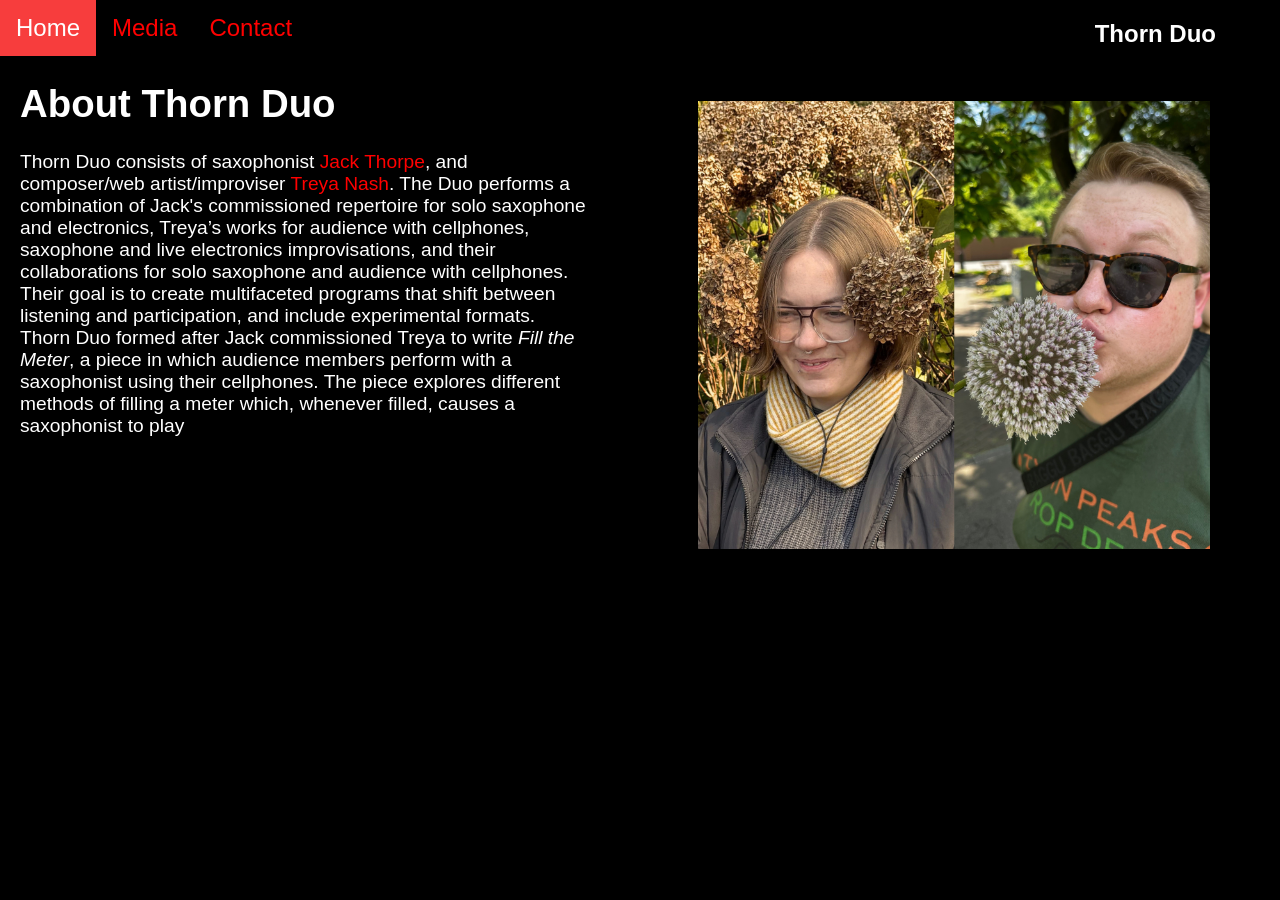
<file: index.html>
<!DOCTYPE html>
<html lang="en" >
<head>
  <meta charset="UTF-8">
  <title>Home</title>
  <link rel="stylesheet" href="style.css">
  <meta name="viewport" content="width=device-width, initial-scale=1, user-scalable=no">
  <link rel="icon" href="media/favicon.ico">



  <body>
  <h2 id="websiteName">Thorn Duo</h2>
<div id="outsideDiv">
  <div class="topnav" id="myTopnav">
    <a href="index.html" class="active">Home</a>
    <a href="media.html">Media</a>
    <a href="contact.html">Contact</a>
  </div>


  
  <div id="mySidenav" class="sidenav">
    <a href="javascript:void(0)" class="closebtn" onclick="closeNav()">&times;</a>
    <a href="index.html" class="active" >Home</a>
    <a href="media.html">Media</a>
    <a href="contact.html">Contact</a>
  </div>
  <div id="main">
      <span style="font-size:30px;cursor:pointer" onclick="openNav()" id="mySpan">&#9776; </span>
  </div>

<div id="leftDiv1">
  <h1>About Thorn Duo</h1>
  Thorn Duo consists of saxophonist <a href="https://www.jack-thorpe.com/">Jack Thorpe</a>, and composer/web artist/improviser <a href="https://treyanash.com/">Treya Nash</a>. The Duo performs a combination of Jack's commissioned repertoire for solo saxophone and electronics, Treya’s works for audience with cellphones, saxophone and live electronics improvisations, and their collaborations for solo saxophone and audience with cellphones. Their goal is to create multifaceted programs that shift between listening and participation, and include experimental formats. 

<br>Thorn Duo formed after Jack commissioned Treya to write <i>Fill the Meter</i>, a piece in which audience members perform with a saxophonist using their cellphones. The piece explores different methods of filling a meter which, whenever filled, causes a saxophonist to play
</div>
<div id="leftDiv2">
<img id="bioImg" src="media/2.png">
</div>



</div>
   
<style>
   


</style>

<script>

let leftDiv1 = document.getElementById("leftDiv1")
  

 if( /Android|webOS|iPhone|iPad|iPod|BlackBerry|IEMobile|Opera Mini/i.test(navigator.userAgent) ) {

  leftDiv1.style.width = "100dvw";
 leftDiv1.style.padding = "10px"
 }

</script>

  <script  src="script.js"></script>

  </body>
  </head>
  </html>
</file>
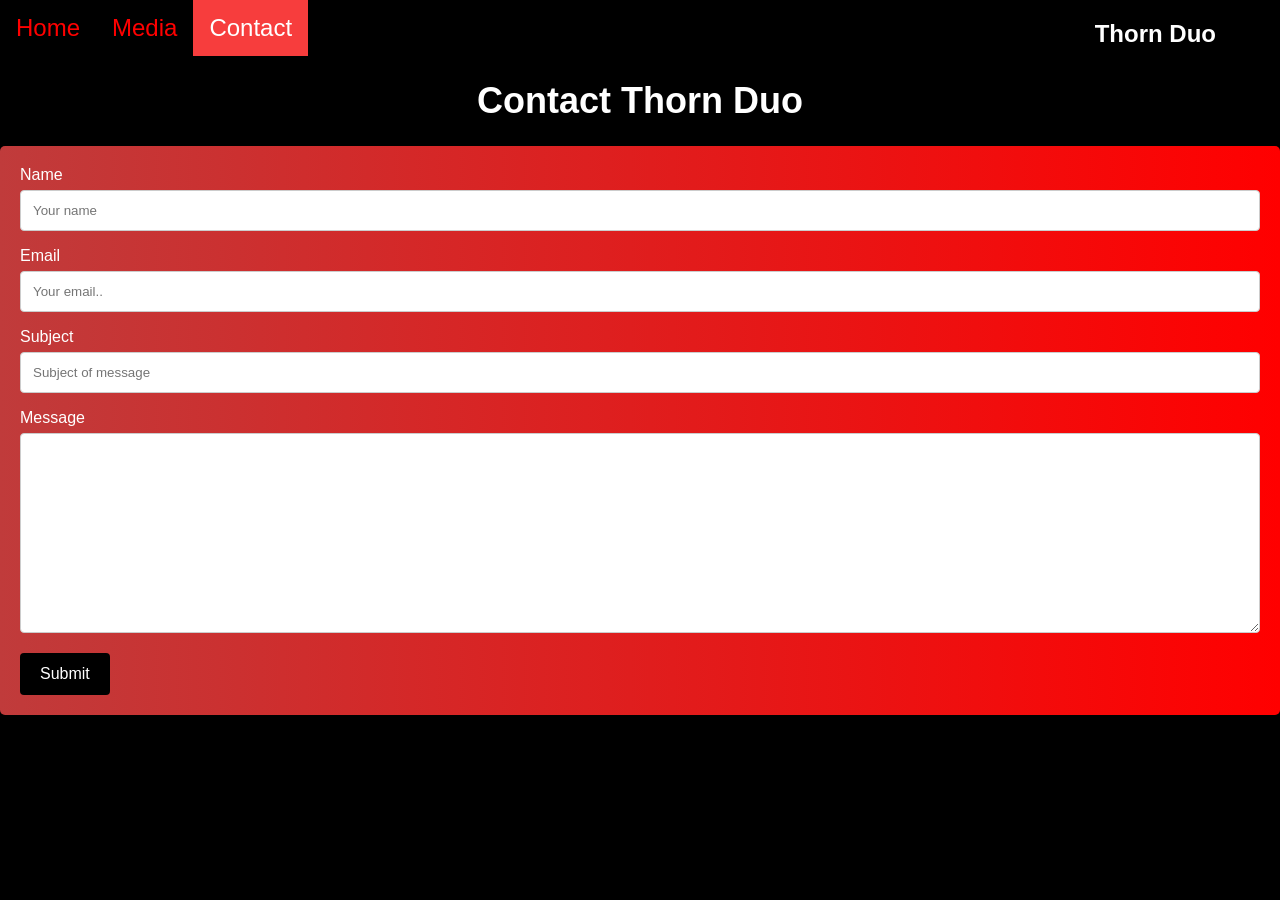
<file: contact.html>
<!DOCTYPE html>
<html lang="en" >
<head>
  <meta charset="UTF-8">
  <title>Contact</title>
  <link rel="stylesheet" href="style.css">
  <script  src="script.js"></script>
  <meta name="viewport" content="width=device-width, initial-scale=1, user-scalable=no">
  <link rel="icon" href="media/favicon.ico">
  
  <body>
  <h2 id="websiteName">Thorn Duo</h2>

   <div id="outsideDiv">
  
  <div class="topnav" id="myTopnav">
    <a href="index.html">Home</a>
    <a href="media.html">Media</a>
    <a href="contact.html" class="active">Contact</a>
  </div>

  
  <div id="mySidenav" class="sidenav">
    <a href="javascript:void(0)" class="closebtn" onclick="closeNav()">&times;</a>
    <a href="index.html" >Home</a>
    <a href="media.html">Media</a>
    <a href="contact.html" class="active">Contact</a>
  </div>
  <div id="main">
      <span style="font-size:30px;cursor:pointer" onclick="openNav()" id="mySpan">&#9776; </span>
  </div>
<h1 class="headerClass1"> Contact Thorn Duo</h1>
 <!-- <p> treya.nash1[at]gmail.com</p> -->
 <!-- <a href="https://www.youtube.com/@treyanash8745" class="fa fa-youtube"></a> -->
 <div class="container">
  <form action="https://formspree.io/f/moevwbpw" method="POST" id="testformid">

    <label for="fname">Name</label>
    <input type="text" id="fname" name="firstname" placeholder="Your name">
    
    <label for="email">Email</label>
    <input type="text" id="email" name="email" placeholder="Your email..">
    <label for="subject">Subject</label>
    <input type="text" id="subject" name="subject" placeholder="Subject of message" />

    <label for="taid">Message</label>
    <!-- <input type="text" id="subject" > <textarea></textarea> -->
    <!-- <textarea id="subject" name="subject" placeholder="Write something.." style="height:200px"></textarea> -->
    <textarea form ="testformid" name="taname" id="taid" style="height:200px"></textarea>

    <input type="submit" value="Submit" id="mySubmit">


  </form>
</div>


</div>
     <style> 
    /* body {
      font-family: Verdana
    } */
    /* Add a black background color to the top navigation */

    /* Style inputs with type="text", select elements and textareas */
input[type=text], select, textarea {
  width: 100%;
  padding: 12px;
  border: 1px solid #ccc; 
  border-radius: 4px; 
  box-sizing: border-box; 
  margin-top: 6px; 
  margin-bottom: 16px; 
  resize: vertical;
}

/* Style the submit button with a specific background color etc */
input[type=submit] {
  background-color: black;
  color: white;
  padding: 12px 20px;
  border: none;
  border-radius: 4px;
  cursor: pointer;
}

input[type=submit]:hover {
  background-color: red;
  color: white;
}
.container {
  width: 100%;
  border-radius: 5px;
  background-color: #f2f2f2;
  padding: 20px;
}
#taid {
  font-family: inherit;
  font-size: 1em
}
#fname {
  font-family: inherit;
}
#subject {
  font-family: inherit;
}
#lname {
  font-family: inherit;
}
#mySubmit {
  font-family: inherit;
  color: rgb(255, 255, 255);
  background-color:black;
  font-size: 1em;
}

  


  </style>

  </body>
  </head>
  </html>
</file>
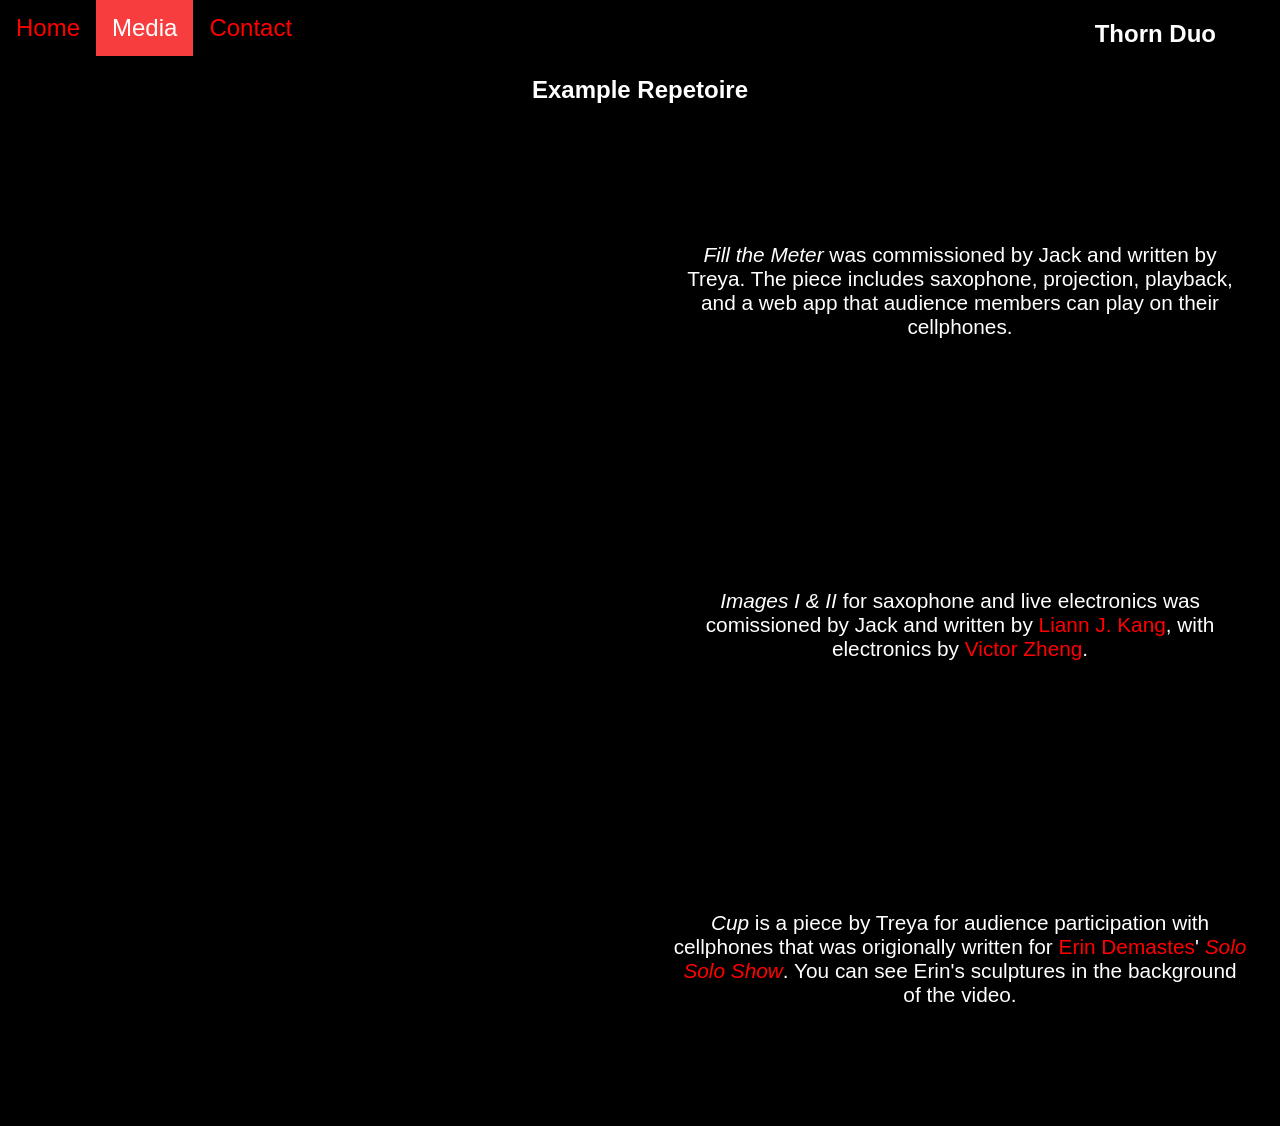
<file: media.html>
<!DOCTYPE html>
<html lang="en" >
<head>
  <meta charset="UTF-8">
  <title>Media</title>
  <link rel="stylesheet" href="style.css">
  <script  src="script.js"></script>
  <meta name="viewport" content="width=device-width, initial-scale=1, user-scalable=no">
  <link rel="icon" href="media/favicon.ico">
  
<body>
  <h2 id="websiteName">Thorn Duo</h2>

<div id="outsideDiv">
  <div class="topnav" id="myTopnav">
    <a href="index.html">Home</a>
    <a href="media.html" class="active">Media</a>
    <a href="contact.html">Contact</a>
  </div>

  <div id="mySidenav" class="sidenav">
    <a href="javascript:void(0)" class="closebtn" onclick="closeNav()">&times;</a>
    <a href="index.html">Home</a>
    <a href="media.html" class="active">Media</a>
    <a href="contact.html">Contact</a>
  </div>
  <div id="main">
      <span style="font-size:30px;cursor:pointer" onclick="openNav()" id="mySpan">&#9776; </span>
  </div>
    <h2 id="titleDiv">Example Repetoire</h2>

<div class="column_1">
  <div class="div_class" id="a">
      <iframe  src="https://www.youtube.com/embed/V9yty4xIbGI?si=4R5kINuaa412hl3D" title="YouTube video player" frameborder="0" allow="accelerometer; autoplay; clipboard-write; encrypted-media; gyroscope; picture-in-picture; web-share" allowfullscreen></iframe>
  </div>
    <div class="div_class1" id="b"><i>Fill the Meter</i>  was commissioned by Jack and written by Treya. The piece includes saxophone, projection, playback, and a web app that audience members can play on their cellphones.</div>

  <div class="div_class" id="c">
          <iframe  src="https://www.youtube.com/embed/Gry34bJrPuQ?si=fklFXHhdktGC_TGT" title="YouTube video player" frameborder="0" allow="accelerometer; autoplay; clipboard-write; encrypted-media; gyroscope; picture-in-picture; web-share" allowfullscreen></iframe>

  </div>
    <div class="div_class1" id="d"><i>Images I & II</i> for saxophone and live electronics was comissioned by Jack and written by <a href="https://liannjkang.com/">Liann J. Kang</a>, with electronics by <a href="https://victorzheng.com/">Victor Zheng</a>.</div>

  <div class="div_class" id="e">
          <iframe  src="https://www.youtube.com/embed/m-5R2V68NE4?si=6K6vEOAVm-GE8oLN" title="YouTube video player" frameborder="0" allow="accelerometer; autoplay; clipboard-write; encrypted-media; gyroscope; picture-in-picture; web-share" allowfullscreen></iframe>
  </div>
  <div class="div_class1" id="f"><i>Cup</i> is a piece by Treya for audience participation with cellphones that was origionally written for <a href="https://www.erindemastes.com/">Erin Demastes</a>' <a href="https://www.erindemastes.com/solo-solo-show"><i>Solo Solo Show</i></a>. You can see Erin's sculptures in the background of the video.</div> 
</div>

</div>
   

<style>

iframe {
  height: 100%;
  aspect-ratio: 16/9;
}

#titleDiv {
  width: 100%;
  color: white;
  text-align: center;
}




</style>

  </body>
  </head>
  </html>
</file>
<file: style.css>
body, html {

  -webkit-touch-callout:none;
  -webkit-user-select:none;
  -khtml-user-select:none;
  -moz-user-select:none;
  -ms-user-select:none;
  user-select:none;
  touch-action: manipulation;
  margin: 0;
  background-color: black;
  color: white
  }
  
  * {
    touch-action: manipulation;
}


body {
  font-family: 'Nunito', sans-serif;
}

.topnav {
    overflow: hidden;
    color: white;
    background-color: black;
    width: 100%;
  }
  
  /* Style the links inside the navigation bar */
  .topnav a {
    float: left;
    color: #ffffff;
    text-align: center;
    padding: 14px 16px;
    text-decoration: rgb(255, 255, 255);
    font-size: 1.5rem;
    text-decoration: none;
    font-family: 'Trebuchet MS', 'Lucida Sans Unicode', 'Lucida Grande', 'Lucida Sans', Arial, sans-serif;
  }
  
  /* Change the color of links on hover */
  .topnav a:hover {
    /* background-color: #16c982; */
    background-color: #9d98ff;
    color: rgb(255, 255, 255);
  }
  
  /* Add a color to the active/current link */
  .topnav a.active {
    background-color: rgb(247, 61, 61);
    /* background-color: rgb(54, 153, 132); */
    color: rgb(255, 255, 255);
    /* font-weight: bold; */
  }
  
  a:visited { 
    text-decoration: none; 
    color: rgb(0, 0, 0); 
   }


   .topnav a:visited {
    color: white
   }

   .collapsible {
    background-color: #eee;
    color: #444;
    cursor: pointer;
    padding: 10px;
    width: 100%;
    border: none;
    text-align: left;
    outline: none;
    font-size: 20px;
    font-family: inherit
  }
  
  /* Add a background color to the button if it is clicked on (add the .active class with JS), and when you move the mouse over it (hover) */
  .active, .collapsible:hover {
    background-color: #ccc;
  }
  
  /* Style the collapsible content. Note: hidden by default */
  .content {
    padding: 0 18px;
    display: none;
    overflow: hidden;
    background-color: #f1f1f1;
  }

/* img {
  touch-action: manipulation;


} */



#instruments {
  font-family: inherit;
}

.headerClass {
  /* position: relative; */
  /* align-items: center; */
  font-size: 35px;
  width: 98%;
   /* margin: 0 auto; */
  margin-left: auto;
  margin-right: auto;
  margin-top: 5px;
  margin-bottom: 0px;
   display: inline-block;
  /* background: -webkit-linear-gradient(#3a04ba, #60d44f); */
  background-color: white;
  background-clip: text;
  -webkit-background-clip: text;
  -webkit-text-fill-color: transparent;
  text-align: center;
  user-select: none;
}

.headerClass1 {
  /* position: relative; */
  /* align-items: center; */
  font-size: 36px;
  width: 100%;
   /* margin: 0 auto; */
  margin-left: auto;
  margin-right: auto;
  /* margin-top: 0px; */
  /* margin-bottom: 0px; */
   display: inline-block;
  /* background: -webkit-linear-gradient(#3a04ba, #60d44f); */
  background: white;
  background-clip: text;
  -webkit-background-clip: text;
  -webkit-text-fill-color: transparent;
  text-align: center;
  user-select: none;
}


.social-icons{
	padding:10px;
	background-color:rgb(255, 255, 255);
  text-align: center;
}
.social-icons a{
  
	/* color:#5369ad; */
  color:#5c53ad;
  /* line-height:30px; */
  font-size:30px;
  margin: 0 5px;
  text-decoration:none;
  
}
.social-icons a i{
	line-height:30px;
  font-size:30px;
  -webkit-transition: all 200ms ease-in;
  -webkit-transform: scale(1); 
  -ms-transition: all 200ms ease-in;
  -ms-transform: scale(1); 
  -moz-transition: all 200ms ease-in;
  -moz-transform: scale(1);
  transition: all 200ms ease-in;
  transform: scale(1);
}
.social-icons a:hover i{
  /* box-shadow: 0px 0px 150px #5369ad; */
  z-index: 2;
  -webkit-transition: all 200ms ease-in;
  -webkit-transform: scale(1.5);
  -ms-transition: all 200ms ease-in;
  -ms-transform: scale(1.5);   
  -moz-transition: all 200ms ease-in;
  -moz-transform: scale(1.5);
  transition: all 200ms ease-in;
  transform: scale(1.5);
}



.container {
  background-image: linear-gradient(to right , rgb(192, 59, 59), red);

}

.backButton {
  color: rgb(56, 226, 110);
  border: 3px solid white;
  font-family: inherit;
  font-size: 15px;
  background-color: rgb(75, 14, 208);
  font-weight: bold;
  
}



.backButton:hover {
  background-color: rgb(56, 226, 110);
  color: rgb(75, 14, 208);
}



/* 
@media only screens 
  and (min-device-width: 375px) 
  and (max-device-width: 812px) { 

  
 
} */



.sidenav {
  height: 100%;
  width: 0;
  position: fixed;
  z-index: 1;
  top: 0;
  left: 0;
  background-color: black;
  overflow-x: hidden;
  transition: 0.5s;
  padding-top: 60px;
  text-decoration: none;
}

.sidenav a {
  padding: 8px 8px 8px 32px;
  text-decoration: none;
  font-size: 25px;
  color: #ffffff;
  display: block;
  transition: 0.3s;
  text-decoration: none;
}

.sidenav a:hover {
  color: #f1f1f1;
}

.sidenav .closebtn {
  position: absolute;
  top: 0;
  right: 25px;
  font-size: 36px;
  margin-left: 50px;
}

#main {
  transition: margin-left .5s;
  padding-left: 16px;
  padding-top: 10px;
  padding-bottom: 0px;
}

a {
  /* text-decoration: none; */
  text-decoration-line: underline;
  color: black
  /* text-decoration-line: line-through; */
}



@media screen and (max-height: 450px) {
  /* .sidenav {padding-top: 15px;} */
  .sidenav a {font-size: 18px;}
  
}

@media screen and (min-width: 800px) {
  .sidenav {
    display: none
    /* height: 2px */
  }
#main {
  display: none
  /* height: 2px */
  }
}




#outsideDiv {
    display: flex;
    flex-wrap: wrap;
    /* height: 100dvh; */
}


#leftDiv1 {
  width: 45%;
  padding: 0px 0px 0 20px;
  font-size: 1.2rem

}

#leftDiv2 {
  width: 40%;
}

img {
width: 100%;
position: relative;
left: 20%;
top: 10%;
min-width: 300px;
}

.column_1 {
  width: 100%;
  display: flex;
  flex-wrap: wrap;
  height: 100%;
  position: relative;
  text-align: center;
  flex-direction: row;
  /* background-color: red; */

}


.div_class {
  width: 45%;
  margin: 2.5%;
  height: 30dvh;
  background-color: black;
  align-content: center;
  color: white
  /* background-color: red; */
  /* align-items: center; */

}

.div_class1 {
  width: 45%;
  height: 30dvh;
  margin: 2.5%;
  background-color: black;
  align-content: center;
  color: white;
  font-size: 1.3rem;
  /* background-color: red; */
  /* align-items: center; */

}

a:link {
  color: red;
  background-color: transparent;
  text-decoration: none;
}

a:visited {
  color: red;
  background-color: transparent;
  text-decoration: none;
}

a:hover {
  color: green;
  background-color: transparent;
  text-decoration: underline;
}

@media screen and (max-width: 800px) {
  .topnav {
    display: none
  }

  .backButton {
    position: relative;
    left: 11px
  }

  .div_class, .div_class1 {
    width: 100%;
  }

  #a {order: 1; }
  #b {order: 3; }
  #c {order: 4; }

  #d {order: 5;}
  #e {order: 5;}
  #f {order: 6;}

#websiteName {
  
    position: absolute;
    width: 50%;
    left: 45%;
    text-align: right;
    z-index: 99;
    display: none;

}

#leftDiv1, #leftDiv2 {
  width: 100%;
}

#leftDiv1 {order: 2;
  margin-top: 10%;

}

img {
width: 100%;
position: relative;
left: 0%;
top: 10%;
min-width: 300px;
}

}

#websiteName {
  position: absolute;
  width: 50%;
  left: 45%;
  text-align: right;
  z-index: 99;
}
</file>
